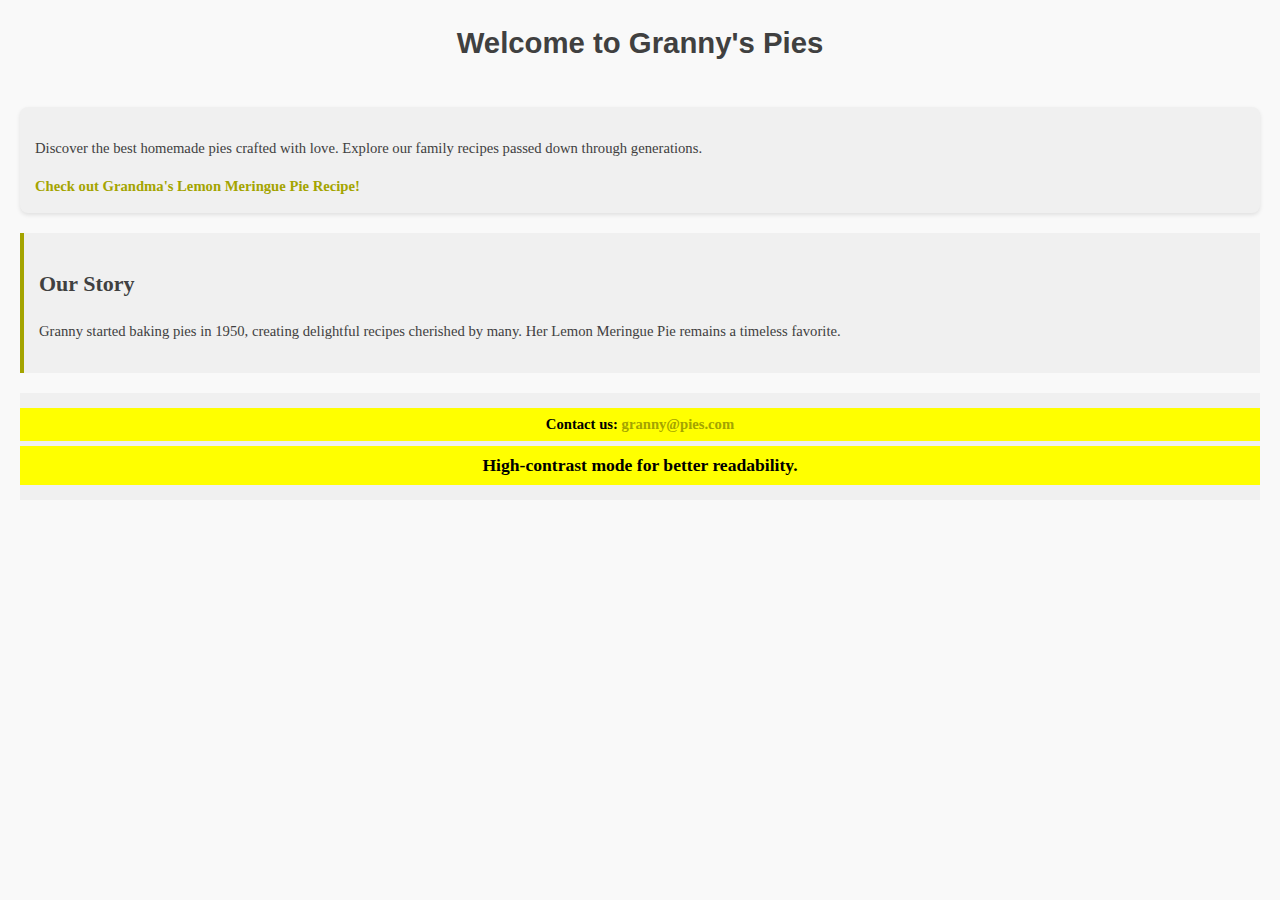
<file: index.html>
<!DOCTYPE html>
<html lang="en">
<head>
    <meta charset="UTF-8">
    <meta name="viewport" content="width=device-width, initial-scale=1.0">
    <title>Welcome to Granny's Pies</title>
    <link rel="stylesheet" href="index.css">
</head>
<body>
    <!-- Header Section: Introduces the website with a warm welcome message. I chose a header to emphasize the title and make it accessible for screen readers. -->
    <header>
        <h1>Welcome to Granny's Pies</h1>
    </header>

    <!-- Main Section: Provides an introduction and guides the user to explore more. A section tag helps organize content semantically. -->
    <section>
        <p>Discover the best homemade pies crafted with love. Explore our family recipes passed down through generations.</p>
        <a href="pie.html">Check out Grandma's Lemon Meringue Pie Recipe!</a>
    </section>

    <!-- Article Section: Highlights a special story about Granny's baking journey. Using an article tag to represent self-contained content. -->
    <article>
        <h2>Our Story</h2>
        <p>Granny started baking pies in 1950, creating delightful recipes cherished by many. Her Lemon Meringue Pie remains a timeless favorite.</p>
    </article>

    <!-- Footer Section: Provides additional navigation and accessibility features. Including high-contrast text for visually impaired users. -->
    <footer>
        <p>Contact us: <a href="mailto:granny@pies.com">granny@pies.com</a></p>
        <p style="font-size: larger; color: black; background-color: yellow;">High-contrast mode for better readability.</p>
    </footer>
</body>
</html>

<!-- Comment 1: The header sets the tone, ensuring accessibility for screen readers by using <header> and <h1> for clear semantic structure. -->
<!-- Comment 2: The link to pie.html guides users directly to the recipe, enhancing navigation. It's placed within a <section> for organized content flow. -->
<!-- Comment 3: The <article> tag presents a story, making it stand-alone content. It adds personal value, connecting users emotionally to the brand. -->
<!-- Comment 4: The footer includes contact information and a high-contrast feature, supporting visually impaired users. The choice of bright background and bold text improves visibility. -->
</file>
<file: index.css>
/* General body styling to create a clean, readable layout */
body {
    font-family: Georgia, serif;
    font-size: 11pt;
    background-color: #f9f9f9;
    color: #404040;
    margin: 0;
    padding: 0 20px;
    line-height: 1.6;
}

/* Header styling for a welcoming feel with centered alignment */
header {
    font-family: verdana, sans-serif;
    font-style: underline;
    color:#A4A400
    background-color: #f0f0f0;
    padding: 20px;
    text-align: center;
}

header h1 {
    margin: 0;
    font-size: 22pt;
    font-style: bold;
}

/* Section styling to create clear separation between content blocks */
section {
    background-color: #f0f0f0;
    padding: 15px;
    margin: 20px 0;
    border-radius: 8px;
    box-shadow: 0 2px 4px rgba(0, 0, 0, 0.1);
}

/* Article styling to differentiate storytelling sections */
article {
    background-color: #f0f0f0;
    padding: 15px;
    border-left: 4px solid #A4A400;
    margin: 20px 0;
}

/* Footer styling with emphasis on accessibility by ensuring high contrast */
footer {
    background-color: #F0F0F0;
    color: #A4A400;
    text-align: center;
    padding: 10px 0;
    margin-top: 20px;
}

/* Link styling to match the brand colors and improve visibility */
a {
    color: #A4A400;
    text-decoration: none;
    font-weight: bold;
}

/* High contrast mode for visually impaired users, ensuring better readability */
footer p {
    background-color: yellow;
    color: black;
    font-weight: bold;
    padding: 5px;
    margin: 5px 0;
}

/* Comment 1: The body styling establishes a neutral base to enhance text readability with balanced padding and margins. */
/* Comment 2: Header and footer colors are chosen to create brand consistency and ensure strong contrast for easy navigation. */
/* Comment 3: Section and article styling separates content logically, improving the flow of information for all users. */
/* Comment 4: The high contrast mode in the footer aids visually impaired users by enhancing text visibility against bright backgrounds. */
</file>
